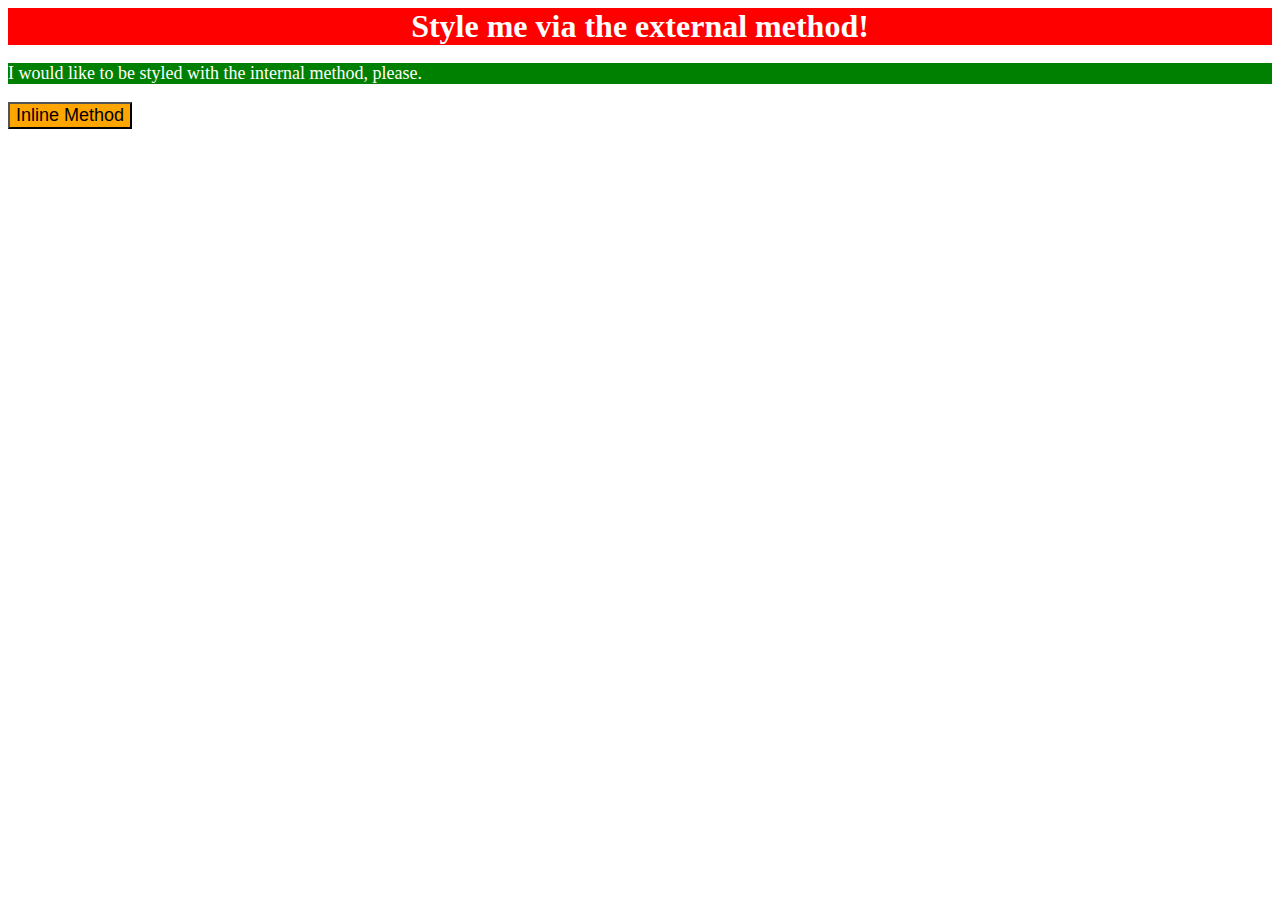
<file: foundations/01-css-methods/index.html>
<!DOCTYPE html>
<html lang="en">
  <head>
    <meta charset="UTF-8">
    <meta http-equiv="X-UA-Compatible" content="IE=edge">
    <meta name="viewport" content="width=device-width, initial-scale=1.0">
    <link rel="stylesheet" href="style.css">
    <title>Methods for Adding CSS</title>
  </head>
  <body>
    <style>
       p {
        color: white;
        background-color: green;
        font-size: 18px;
       }
    </style>
    <div>Style me via the external method!</div>
    <p>I would like to be styled with the internal method, please.</p>
    <button style="background-color: orange; font-size: 18px;">Inline Method</button>
  </body>
</html>
</file>
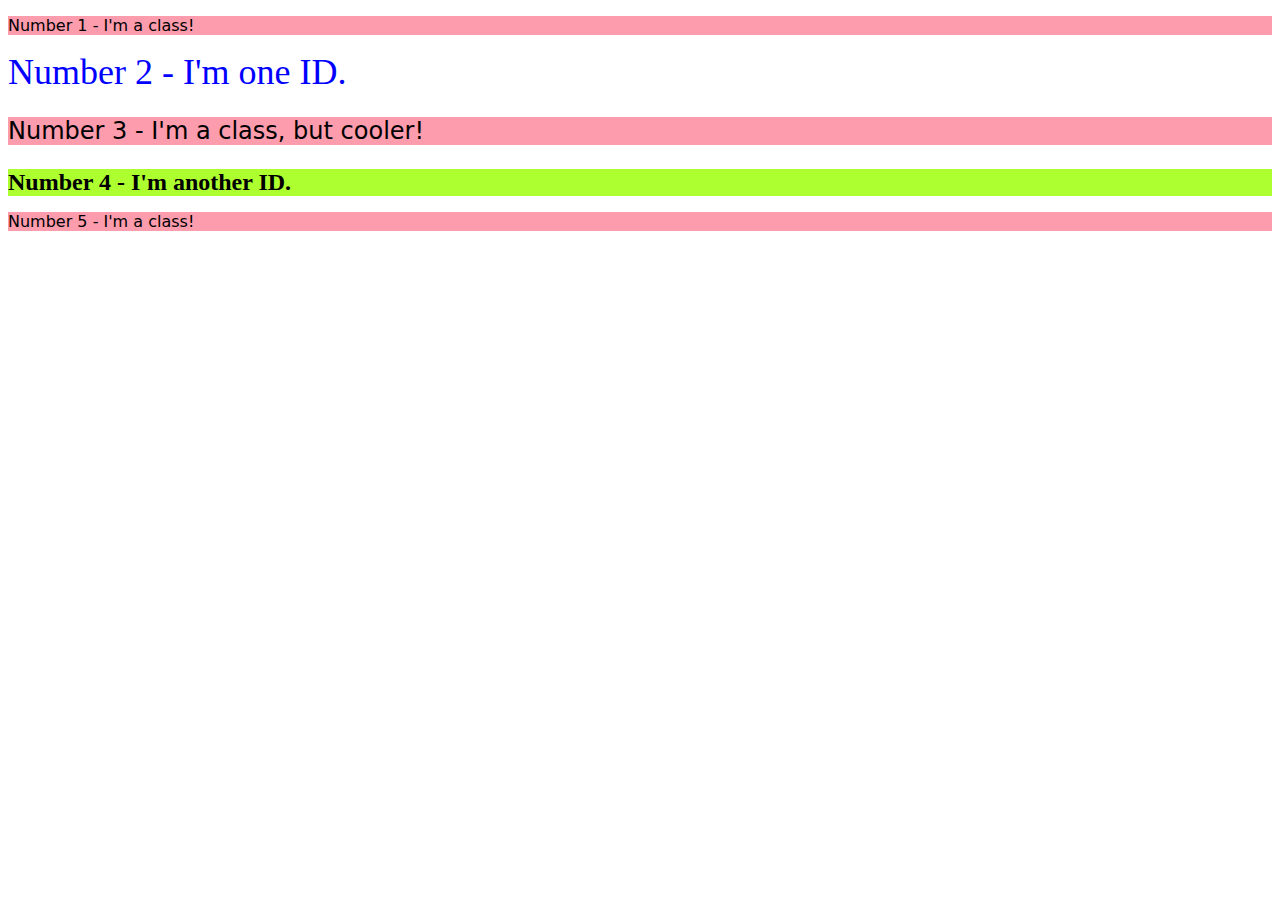
<file: foundations/02-class-id-selectors/index.html>
<!DOCTYPE html>
<html lang="en">
  <head>
    <meta charset="UTF-8">
    <meta http-equiv="X-UA-Compatible" content="IE=edge">
    <meta name="viewport" content="width=device-width, initial-scale=1.0">
    <title>Class and ID Selectors</title>
    <link rel="stylesheet" href="style.css">
  </head>
  <body>
    <p>Number 1 - I'm a class!</p>
    <div id="number2">Number 2 - I'm one ID.</div>
    <p id="number3">Number 3 - I'm a class, but cooler!</p>
    <div id="number4">Number 4 - I'm another ID.</div>
    <p>Number 5 - I'm a class!</p>
  </body>
</html>
</file>
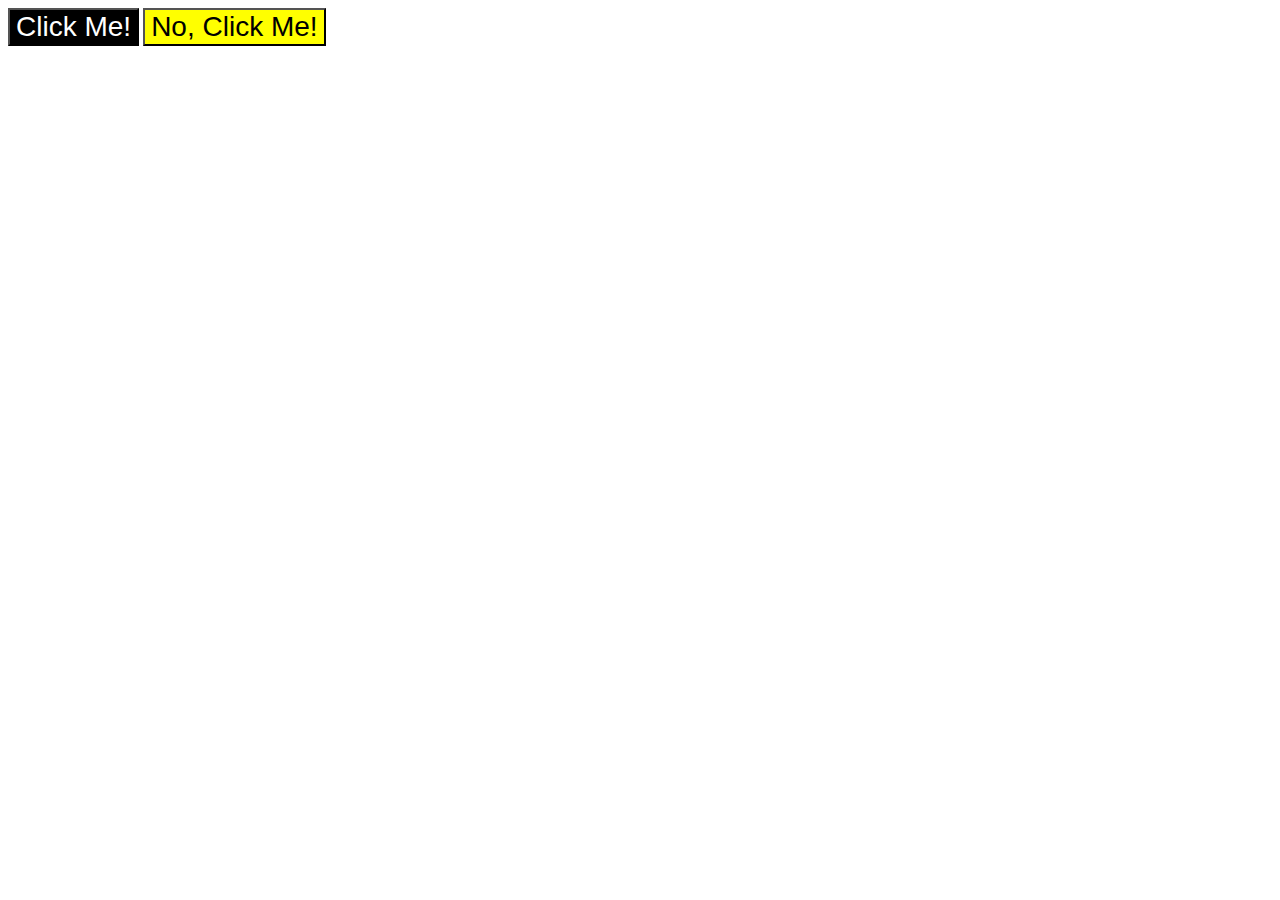
<file: foundations/03-grouping-selectors/index.html>
<!DOCTYPE html>
<html lang="en">
  <head>
    <meta charset="UTF-8">
    <meta http-equiv="X-UA-Compatible" content="IE=edge">
    <meta name="viewport" content="width=device-width, initial-scale=1.0">
    <title>Grouping Selectors</title>
    <link rel="stylesheet" href="style.css">
  </head>
  <body>
    <button id="uno">Click Me!</button>
    <button id="dos">No, Click Me!</button>
  </body>
</html>
</file>
<file: foundations/01-css-methods/style.css>
div {
    background-color: red ;
    color: rgb(255, 255, 255);
    text-align: center;
    font-size: 32px;
    font-weight: bold;

}
</file>
<file: foundations/02-class-id-selectors/style.css>
p {
    background-color: rgb(252, 156, 172);
    font-family: Verdana, "dejaVu sans";
    alt: sans-serif;

 }
div {
    color: blue;
    
}

#number3 {
   font-size: 24px; 
}

#number2 {
    color: rgb(0, 0, 255);
    font-size: 36px;
}

#number4 {
    background-color: greenyellow;
    font-size: 24px;
    font-weight: bold;
    color: black;
}
</file>
<file: foundations/03-grouping-selectors/style.css>
button {
    font-size: 28px;
    font-family:  Helvetica,'Times New Roman', sans-serif;

}
#uno {
    background-color: black;
    color: white;
}
#dos {
    background-color: yellow;
}
</file>
